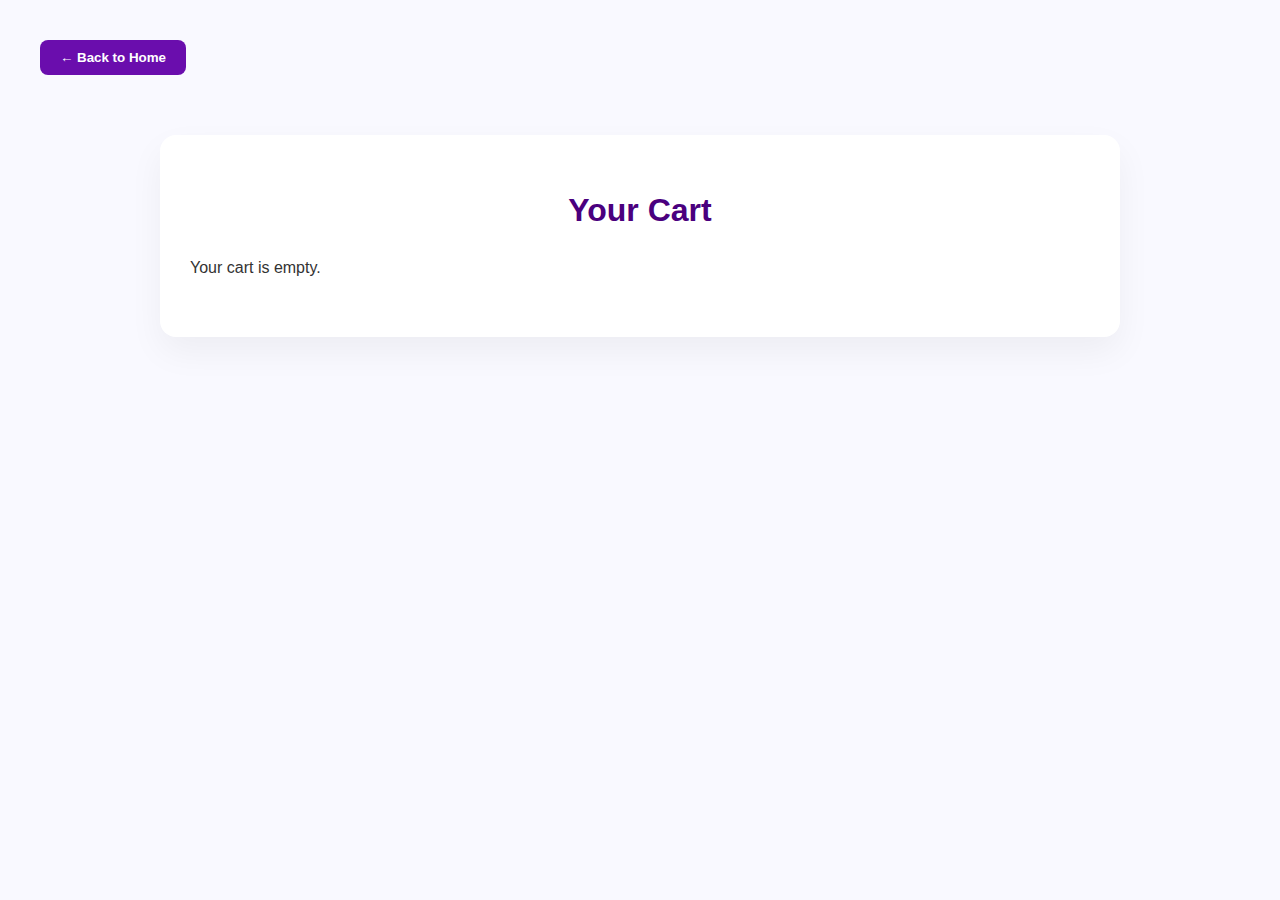
<file: cart.html>
<!DOCTYPE html>
<html lang="en">
<head>
  <meta charset="UTF-8" />
  <meta name="viewport" content="width=device-width, initial-scale=1.0"/>
  <title>Cart - Shoppify</title>
  <link rel="stylesheet" href="cart.css" />
</head>
<body>
  <div class="wrapper">
    <button class="back-btn" onclick="window.location.href='index.html'">← Back to Home</button>

    <div class="cart-container">
      <h2>Your Cart</h2>
      <div id="cart-items"></div>
      <div class="cart-total" id="cart-total"></div>
    </div>
  </div>
  <script src="cart.js" defer></script>
</body>

</html>
</file>
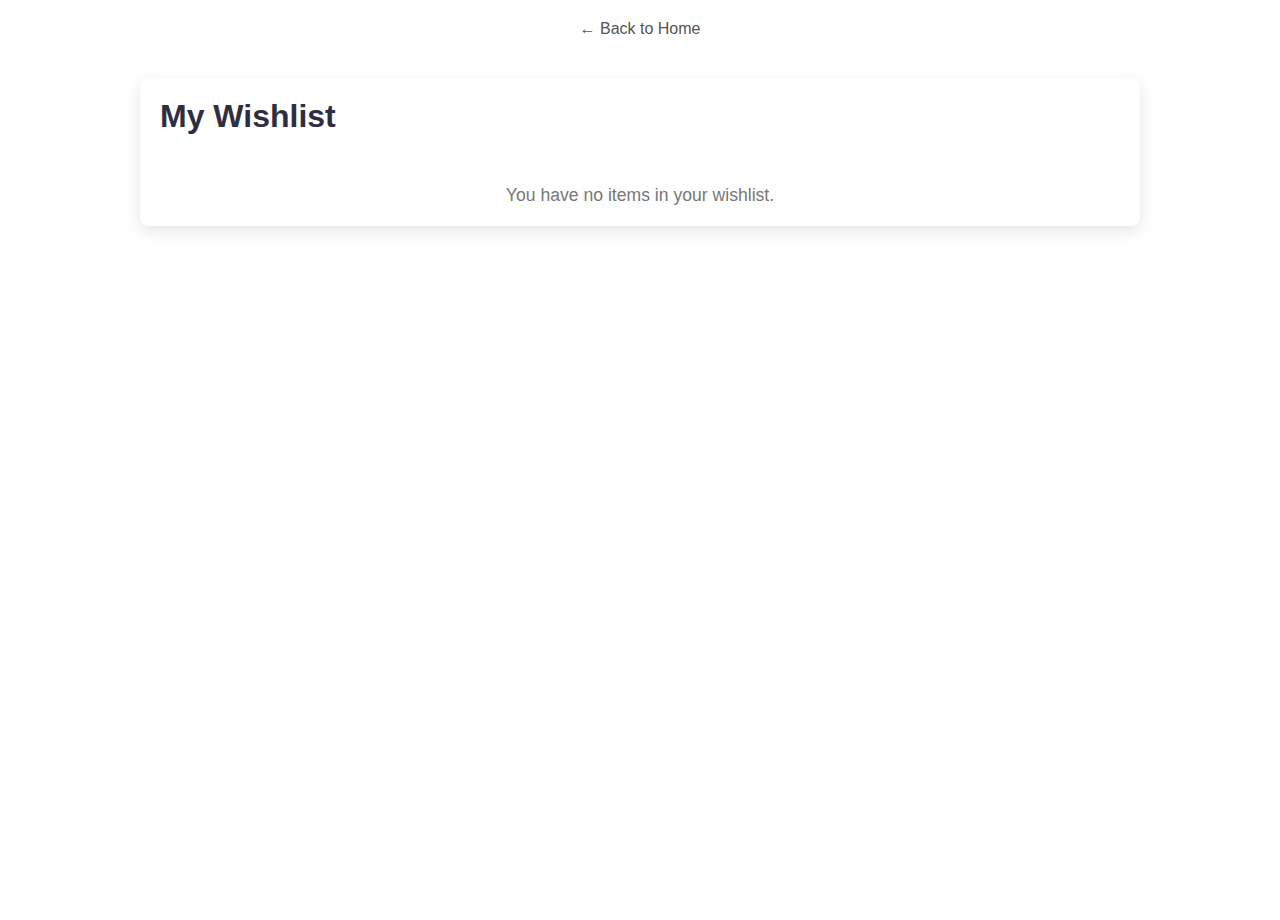
<file: wishlist.html>
<!DOCTYPE html>
<html lang="en">
<head>
  <meta charset="UTF-8" />
  <meta name="viewport" content="width=device-width, initial-scale=1.0"/>
  <title>My Wishlist – Shoppify</title>
  <link rel="stylesheet" href="style.css" />
  <style>
    /* Hide empty-msg until JS shows it */
    .empty-msg { display: none; text-align: center; margin-top: 30px; color: #777; }
  </style>
</head>
<body>
  <div class="container">
    <button class="back-btn">← Back to Home</button>
    <div class="wishlist-container">
      <h1>My Wishlist</h1>
      <div id="wishlist-items" class="wishlist-items"></div>
      <p id="empty-msg" class="empty-msg">You have no items in your wishlist.</p>
    </div>
  </div>

  <!-- Load your script LAST so elements exist -->
  <script src="wishlist.js"></script>
</body>
</html>
</file>
<file: cart.css>
/* CART*/
body {
  font-family: 'Segoe UI', Tahoma, Geneva, Verdana, sans-serif;
  background: #f9f9ff;
  margin: 0;
  padding: 0;
  color: #333;
}

.back-btn {
  margin: 20px;
  padding: 10px 20px;
  background-color: #6a0dad;
  color: white;
  border: none;
  border-radius: 8px;
  cursor: pointer;
  font-weight: bold;
  transition: background-color 0.3s ease;
}

.back-btn:hover {
  background-color: #4a007e;
}

.cart-container {
  max-width: 900px;
  margin: 40px auto;
  padding: 30px;
  background: white;
  border-radius: 16px;
  box-shadow: 0 15px 35px rgba(0, 0, 0, 0.05);
}

.cart-container h2 {
  text-align: center;
  margin-bottom: 30px;
  font-size: 2rem;
  color: #4a007e;
}

.cart-item {
  display: flex;
  align-items: center;
  justify-content: space-between;
  border-bottom: 1px solid #eee;
  padding: 20px 0;
  transition: transform 0.2s ease, box-shadow 0.2s ease;
}

.cart-item:hover {
  transform: scale(1.01);
  box-shadow: 0 4px 15px rgba(106, 13, 173, 0.1);
}

.cart-item img {
  width: 80px;
  height: 80px;
  object-fit: contain;
  border-radius: 10px;
  margin-right: 20px;
  transition: transform 0.3s;
}

.cart-image-link:hover img {
  transform: scale(1.05);
}

.cart-info {
  flex-grow: 1;
  display: flex;
  flex-direction: column;
}

.cart-info h4 {
  margin: 0;
  font-size: 1.1rem;
  font-weight: 600;
}

.cart-info p {
  margin: 5px 0;
  color: #555;
}

.quantity-controls {
  display: flex;
  align-items: center;
  gap: 8px;
  margin-top: 8px;
}

.quantity-controls button {
  background-color: #6a0dad;
  border: none;
  color: white;
  font-weight: bold;
  cursor: pointer;
  width: 32px;
  height: 32px;
  border-radius: 50%;
  font-size: 1.1rem;
  display: flex;
  align-items: center;
  justify-content: center;
  transition: background-color 0.3s ease;
  line-height: 1;
  padding: 0;
}


.quantity-controls button:hover {
  background-color: #3faee2;
}

.quantity-controls span.quantity {
  font-weight: bold;
  font-size: 1rem;
  min-width: 20px;
  text-align: center;
}

.cart-item > div:last-of-type {
  min-width: 80px;
  text-align: right;
  font-weight: bold;
  color: #6a0dad;
}

.remove-btn {
  background: transparent;
  border: none;
  font-size: 1.2rem;
  cursor: pointer;
  color: #ff4d4f;
  transition: color 0.3s ease;
  margin-left: 15px;
}

.remove-btn:hover {
  color: #d32f2f;
}

.cart-total {
  text-align: right;
  font-weight: bold;
  font-size: 1.4rem;
  color: #4a007e;
  margin-top: 30px;
}

.wrapper {
  padding: 20px;
}
</file>
<file: style.css>
* {
  margin: 0;
  padding: 0;
  box-sizing: border-box;
  font-family: sans-serif;
}
body { background-color: #fff; }
a { text-decoration: none; color: inherit; }


/* -------------------------------------------- H E A D E R --------------------------------------------------*/

/* Sticky Header */
.sticky-header {
  position: sticky;
  top: 0;
  display: flex;
  align-items: center;
  justify-content: space-between;
  background: #fff;
  padding: 10px 20px;
  box-shadow: 0 2px 8px rgba(0, 0, 0, 0.1);
  z-index: 1000;
}

/* Logo */
.logo-header a {
  font-size: 1.8rem;
  font-weight: bold;
  color: #2f2e41;
  text-decoration: none;
  padding: 0 20px;
}

/* Common Flex Groups */
.left-icons,
.search-header,
.logo-header {
  display: flex;
  align-items: center;
}

.left-icons {
  gap: 15px;
}

/* Icon Button (e.g., notification, search) */
.icon-btn {
  background: transparent;
  border: none;
  cursor: pointer;
  font-size: 1.5rem;
  position: relative;
  color: #2f2e41;
}

.icon-btn .badge {
  position: absolute;
  top: -5px;
  right: -10px;
  background: #ff4800;
  color: white;
  border-radius: 50%;
  padding: 2px 6px;
  font-size: 0.75rem;
}

/* Mobile Search Toggle (hidden by default) */
.mobile-search-toggle {
  display: none;
}

/* Bottom Bar for Mobile */
.bottom-bar {
  position: fixed;
  bottom: 0;
  width: 100%;
  display: flex;
  justify-content: space-around;
  background: #fff;
  padding: 10px 0;
  box-shadow: 0 -2px 8px rgba(0, 0, 0, 0.1);
  z-index: 1000;
}

.searchbox input{
    width: 200px;
    height: 20px;
    border: none;
    outline: none;
    background-color: transparent;
    color: #1f1f1f;
    font-size: 1rem;
    padding: 0px 10px;
}

.searchbox input::placeholder{
    color: #1d1d1d;
    font-weight: 400;
    letter-spacing: 2px;
    font-size: 0.8rem;
    font-family: poppins;
}

/* Responsive Helpers */
.desktop-only {
  display: flex;
}
.mobile-only {
  display: none;
}

/* -------------------------------------------- c O N T A I N E R --------------------------------------------------*/


.container{
    width: 100%;
    height: 100vh;
}

a{
    text-decoration: none;
}
/* SUMMER COLLECTION PART */
.section1{
    position: absolute;
    left: 15%;
    top: 50%;
    transform: translate(-15%,-50%);
}

.section1 img{
    height: 300px;
}

.section1But{
    position: absolute;
    top: 50%;
    left: 90%;
    transform: translate(-90%,-50%);
}

.section1But h1,h2{
    font-family: Roboto;
    font-weight: bold;
    margin: 0px;
    line-height: 60px;
    font-size: 4rem;
    text-shadow: 2px 2px 10px rgba(0,0,0,0.08);
    letter-spacing: 3px;
    color: #3d3d4a;
    text-transform: uppercase;
}

span{
    font-family: Roboto;
    color: #7a72ff;
}


.section1But h1{
    letter-spacing: 28px;
}

.btn{
    width: 150px;
    height: 40px;
    background-color: #2f2e41;
    color: white;
    border-radius: 10% 10% 10% 10% / 50% 50% 50% 50%;
    display: flex;
    justify-content: center;
    align-items: center;
    margin-top: 20px;
    font-family: calibri;
    font-size: 1rem;
    letter-spacing: 0.5px;
    font-weight: 600;
    box-shadow: 2px 2px 20px rgba(0,0,0,0.1);
    transition: all 0.3s ease-in-out;
    outline: none;
    cursor: pointer;
    border: transparent !important;
}

.btn:hover{
    box-shadow: 2px 2px 30px rgba(0,0,0,0.2);
    background-color: #7a72ff;
    transform: translateY(-5px);
}

/* SOCIAL MEDIA LINKS */

.iconArea a{
    display: flex;
    flex-direction: column;
    justify-content: center;
    align-items: center;
    padding: 20px 15px;
}

.iconArea{
    position: fixed;
    left: 30px;
    top: 50%;
    transform: translateY(-50%);
    border-radius: 20px;
    background-color: white;
    box-shadow: 2px 2px 30px rgba(167,158,245,0.2);
    z-index: 1;
    padding: 5px 0px;
}

.iconArea a i{
    font-size: 1.5rem;
    color: #2f2e41;
    transition: all 0.3s ease-in-out;
}

.iconArea a:hover .fa-facebook-f{
    color: #3b5998;
    transform: translateY(-5px);
}

.iconArea a:hover .fa-instagram{
    color: #3f729b;
    transform: translateY(-5px);
}

.iconArea a:hover .fa-twitter{
    color: #00acee;
    transform: translateY(-5px);
}

.iconArea a:hover .fa-youtube{
    color: #ff0000;
    transform: translateY(-5px);
}

/* -------------------------------------------- P R O D U C T S --------------------------------------------------*/


.productSec{
    position: relative;
    background-color: white;
    box-shadow: 2px 2px 30px rgba(167,158,245,0.2);
    display: flex;
    margin: 30px auto;
    flex-direction: column;
    align-items: center;
    padding: 40px 20px;
    margin-top: -60px;
    width: 85%;
    border-radius: 10px;
    background-size: 1000px;
}

.productSec h3{
    font-family: myriad pro;
    text-shadow: 2px 2px 10px rgba(0,0,0,0.08);
    font-weight: 700;
    font-size: 2rem;
    color: #323543;
    text-transform: uppercase;
    letter-spacing: 2px;
    margin: 20px;
    text-align: center;
}

.product{
    width: 100%;
    display: flex;
    justify-content: center;
    align-items: center;
    flex-wrap: wrap;
    margin: 10px 0px;
}

.productBox{
    width: 250px;
    height: 330px;
    border-radius: 8px;
    margin: 10px 30px;
    display: flex;
    flex-direction: column;
    justify-content: center;
    align-items: center;
    position: relative;
}

.productBox img{
    height: 180px;
}

.productBox p{
    font-family: poppins;
    font-weight: 500;
    color: #4d4d4d70;
    font-size: 0.9rem;
    letter-spacing: 0.5;
}

.productBox a{
    color: #2c2c2c;
    font-family: poppins;
    font-size: 1rem;
    text-decoration: none;
}

.productBox a:hover{
    text-decoration: underline;
}

.buyBtn{
    position: absolute;
    width: 140px;
    height: 40px;
    display: flex;
    display: none;
    justify-content: center;
    align-items: center;
    font-family: calibri;
    left: 50%;
    bottom: -20px;
    transform: translateX(-50%);
    border-radius: 15% 15% 15% 15% / 50% 50% 50% 50%;
    background: linear-gradient(120deg,#6b60ec,#a166f4);
    color: white;
    animation: glow 1.5s infinite alternate;;
}

.productBox:hover .buyBtn{
    box-shadow: 2px 2px 30px rgba(0,0,0,0.2);
    transform: translateX(-50%) translateY(-5px);
    display: flex;
}

.productBox:hover{
    box-shadow: 2px 2px 30px rgba(0,0,0,0.1);
    transform: translateY(-5px);
}

.productBox:hover a:last-child{
    color: #ffffff;
    transition: all 0.3s ease-in-out;
}

/* -------------------------------------------- A B O U T - U S --------------------------------------------------*/


.about{
    display: flex;
    width: 85%;
    margin: 50px auto;
    justify-content: space-around;
    align-items: center;
    padding: 30px;
    margin-bottom: 150px !important;
}

.aboutBox{
    width: 40%;
    font-family: myriad pro;
}

.aboutBox img{
    width: 100%;
    height: 100%;
    object-fit: contain;
}

.aboutBox h1{
    font-size: 3rem;
    color: #323543;
    font-weight: 700;
    margin: 0px;
}

.aboutBox h4{
    font-size: 2rem;
    color: #3d363670;
    font-weight: 700;
    margin-top: 10px;
    margin-bottom: 10px;
}

.aboutBox p{
    font-size: 1.2rem;
    color: #4d4d4d70;
    font-weight: 500;
    line-height: 1.5;
    letter-spacing: 0.5px;
}

/* -------------------------------------------- N O T I F I C A T I O N - B O X --------------------------------------------------*/


.Notification{
    width: 100%;
    height: 250px;
    margin-bottom: 30px;
    display: flex;
    flex-direction: column;
    justify-content: center;
    align-items: center;
}

.Notification h3{
    font-family: myriad pro;
    font-weight: 700;
    font-size: 2rem;
    color: #323543;
    text-transform: uppercase;
    letter-spacing: 2px;
}

.Notification p{
    font-family: poppins;
    font-weight: 500;
    color: #4d4d4d70;
    font-size: 1.2rem;
    text-align: center;
    width: 60%;
}

.notificationBox{
    width: 500px;
    background-color: white;
    border-radius: 7% 7% 7% 7% / 50% 50% 50% 50%;
    height: 60px;
    display: flex;
    justify-content: center;
    align-items: center;
    padding: 5px 20px;
    box-shadow: 2px 5px 30px rgba(167,158,245,0.2);
    margin-top: 30px;
}

.notificationBox input{
    width: 100%;
    height: 100%;
    border: none;
    outline: none;
    background-color: transparent;
    color: #1f1f1f;
    font-size: 1rem;
    padding: 0px 10px;
}

.notificationBox input::placeholder{
    color: #1d1d1d;
    font-weight: 400;
    letter-spacing: 2px;
    font-size: 0.8rem;
    font-family: poppins;
}

.subscribeBtn{
    width: 150px;
    height: 40px;
    background-color: #2f2e41;
    color: white;
    box-shadow: 2px 2px 30px rgba(0,0,0,0.1);
    font-size: 1rem;
    text-transform: uppercase;
    justify-content: center;
    align-items: center;
    font-family: poppins;
    display: flex;
    border-radius: 20px;
    transition: background-color 0.3s ease;
}

.subscribeBtn:hover{
    background-color: #7a72ff;
    transition: ease-in-out 0.3s;
}

/* -------------------------------------------- F O O T E R - S E C T I O N --------------------------------------------------*/


footer{
    width: 100%;
    height: 80px;
    background-color:black;
    display: flex;
    justify-content: center;
    align-items: center;
}

footer p{
    color: white;
    font-family: poppins;
    font-size: 1rem;
    letter-spacing: 0.5px;
}



/* -------------------------------------------- P R O D U C T - D E T A I L S --------------------------------------------------*/


/* Product Detail Page Styles */
.product-detail-wrapper {
  display: flex;
  flex-wrap: wrap;
  gap: 40px;
  padding: 40px;
  max-width: 1200px;
  margin: 0 auto;
  background-color: #ffffff;
  border-radius: 10px;
  box-shadow: 0 0 10px rgba(0, 0, 0, 0.08);
}

.product-image-container {
  flex: 1 1 40%;
  display: flex;
  align-items: center;
  justify-content: center;
}

.product-image-container img {
  max-width: 100%;
  height: auto;
  border-radius: 10px;
}

.product-info-container {
  flex: 1 1 50%;
  display: flex;
  flex-direction: column;
  gap: 10px;
}

.product-info-container h1 {
  font-size: 2.2rem;
  margin-bottom: 5px;
  color: #111;
}

.product-info-container .brand {
  color: #666;
  font-size: 0.95rem;
}

.stars {
  color: #ffc107;
  font-size: 4rem;
}

.price {
  font-size: 1.5rem;
  font-weight: bold;
  color: #c45500;
  margin: 10px 0;
}

.description {
  font-size: 1rem;
  line-height: 1.6;
  color: #333;
}

.product-action-container {
  flex: 1 1 100%;
  display: flex;
  flex-direction: column;
  gap: 10px;
  margin-top: 20px;
}

.product-action-container button {
  padding: 12px 20px;
  font-size: 1rem;
  border: none;
  border-radius: 6px;
  cursor: pointer;
  transition: 0.3s;
}

#add-to-cart {
  background-color: #ffd814;
  color: #111;
}

#add-to-cart:hover {
  background-color: #f7ca00;
}

.buy-now {
  background-color: #ffa41c;
  color: white;
}

.buy-now:hover {
  background-color: #ff8f00;
}

/* Extra Sections */
.extra-info {
  max-width: 1200px;
  margin: 40px auto;
  padding: 0 40px;
}

.extra-info h2 {
  font-size: 1.6rem;
  margin-top: 30px;
  color: #111;
}

.extra-info p {
  font-size: 1rem;
  color: #444;
  line-height: 1.6;
}

.similar-products {
  display: flex;
  flex-wrap: wrap;
  gap: 20px;
  margin-top: 20px;
}

.similar-products .productBox {
  flex: 1 1 180px;
  border: 1px solid #eee;
  border-radius: 8px;
  padding: 15px;
  text-align: center;
  background-color: #fafafa;
  transition: transform 0.2s ease;
  cursor: pointer;
}

.similar-products .productBox:hover {
  transform: scale(1.03);
}

.similar-products img {
  width: 100%;
  height: auto;
  max-height: 150px;
  object-fit: contain;
  margin-bottom: 10px;
}

.similar-products p {
  font-weight: 500;
  color: #222;
}

.similar-products a {
  display: block;
  margin-top: 5px;
  color: #c45500;
  font-weight: bold;
  text-decoration: none;
}

/* Go Back Button */
.back-btn {
  margin: 20px auto;
  display: block;
  background: transparent;
  border: none;
  font-size: 1rem;
  color: #555;
  cursor: pointer;
}

.back-btn:hover {
  text-decoration: underline;
}

/* SKU and Stock */
.sku {
  font-size: 0.9rem;
  color: #777;
  margin-bottom: 5px;
}

.stock {
  font-size: 1rem;
  color: #007600;
  margin: 10px 0;
}

.shipping {
  font-size: 0.95rem;
  color: #555;
  margin-bottom: 20px;
}

/* Selectors */
.selectors {
  display: flex;
  gap: 20px;
  margin: 20px 0;
}

.selector label {
  margin-right: 8px;
  font-weight: 500;
}

.selector select,
.selector input[type="number"] {
  padding: 6px 8px;
  font-size: 1rem;
  border: 1px solid #ccc;
  border-radius: 4px;
}

/*--------------------------------------------------- W I S H L I S T -----------------------------------------------------*/

.wishlist-btn {
  background: #fff;
  color: #c45500;
  border: 1px solid #c45500;
  padding: 10px;
  font-size: 1rem;
  border-radius: 25px;
  cursor: pointer;
  transition: all 0.3s;
}

.wishlist-btn:hover {
  background: #c45500;
  color: #fff;
}

.wishlist-container {
  max-width: 1000px;
  margin: 40px auto;
  padding: 20px;
  background: #fff;
  border-radius: 8px;
  box-shadow: 0 5px 15px rgba(0,0,0,0.1);
}
.wishlist-container h1 {
  font-size: 2rem;
  margin-bottom: 20px;
  color: #2f2e41;
}
.wishlist-items {
  display: grid;
  grid-template-columns: repeat(auto-fill, minmax(200px, 1fr));
  gap: 20px;
}
.wishlist-card {
  background: #fafafa;
  border: 1px solid #eee;
  border-radius: 8px;
  overflow: hidden;
  transition: transform 0.2s;
  display: flex;
  flex-direction: column;
}
.wishlist-card:hover {
  transform: translateY(-5px);
}

.card-image img {
  width: 100%;
  height: 150px;
  object-fit: contain;
  background: #fff;
}
.card-info {
  padding: 15px;
  display: flex;
  flex-direction: column;
  gap: 10px;
}
.card-info h3 {
  font-size: 1.1rem;
  margin: 0;
  color: #111;
}
.card-info .price {
  color: #c45500;
  font-weight: bold;
}
.card-info button {
  padding: 8px;
  font-size: 0.9rem;
  border: none;
  border-radius: 5px;
  cursor: pointer;
  transition: background 0.3s;
}
.view-btn {
  background: #2f2e41;
  color: #fff;
}
.view-btn:hover {
  background: #7a72ff;
}
.remove-btn {
  background: #f44336;
  color: #fff;
}
.remove-btn:hover {
  background: #d32f2f;
}
.empty-msg {
  text-align: center;
  font-size: 1.1rem;
  color: #777;
  margin-top: 30px;
}

.header-icons {
  display: flex;
  gap: 20px;
}


/* -------------------------------------------- S E A R C H - P A G E --------------------------------------------------*/


.search-results-container {
  max-width: 1200px;
  margin: auto;
}

#results {
  display: grid;
  grid-template-columns: repeat(auto-fill, minmax(220px, 1fr));
  gap: 20px;
  margin-top: 20px;
}


/* -------------------------------------------- D I S C O U N T --------------------------------------------------*/


.discount-label {
  background-color: red;
  color: white;
  padding: 6px 12px;
  font-size: 16px;
  font-weight: bold;
  display: inline-block;
  margin-bottom: 10px;
  border-radius: 5px;
}

.original-price {
  text-decoration: line-through;
  color: #888;
  font-size: 16px;
}

.discounted-price {
  color: #ff4d4d;
  font-size: 22px;
  font-weight: bold;
}



/* -------------------------------------------- R E S P O N S I V E - S T Y L E S --------------------------------------------------*/


@media (max-width: 1100px) {
  .section1 {
    position: static;
    text-align: center;
    transform: none;
    margin-top: 40px;
  }

  .section1 img {
    height: 280px; 
    max-width: 95%;
    width: auto;
  }

  .section1But {
    position: static;
    text-align: center;
    transform: none;
    margin-top: 30px;
    margin-bottom: 80px;
  }

  .section1But h1,
  .section1But h2 {
    font-size: 3rem; 
    line-height: 1.3;
    letter-spacing: 6px;
  }

  .btn {
    margin: 30px auto;
    width: 180px; 
    height: 50px; 
    font-size: 1.2rem;
  }

  .iconArea {
    position: static;
    margin: 40px auto 0 auto;
    display: flex;
    justify-content: center;
    gap: 20px;
    box-shadow: none;
    background-color: transparent;
  }

  .iconArea a {
    padding: 15px; 
    font-size: 1.8rem; 
  }

  .product {
    flex-direction: column;
    align-items: center;
  }

  .productBox {
    margin: 20px 0;
    width: 95%; 
    max-width: 450px; 
  }

  .about {
    flex-direction: column;
    gap: 40px;
    text-align: center;
  }

  .aboutBox {
    width: 95%;
  }

  .Notification p {
    font-size: 1.2rem; 
    width: 95%;
  }

  .notificationBox {
    flex-direction: column;
    width: 95%;
    height: auto;
    padding: 20px;
    gap: 15px;
  }

  .subscribeBtn {
    width: 100%;
    height: 50px;
    font-size: 1.1rem;
  }
}




/* Small Mobile Devices (max-width: 480px) */
@media (max-width: 480px) {
  .section1But h1,
  .section1But h2 {
    font-size: 1.6rem;
    letter-spacing: 2px;
  }

  .logo-header a {
    font-size: 1.5rem;
  }

  .btn {
    width: 130px;
    font-size: 0.9rem;
  }

  .searchbox {
    display: none;
  }

   .search-header .searchbox {
    display: none;
  }

  .mobile-search-toggle .searchbox {
    display: flex;
  }
}

/* Tablets and Small Screens (max-width: 768px) */
@media (max-width: 768px) {
  .desktop-only {
    display: none;
  }

  .mobile-only {
    display: flex;
  }

  .searchbox input {
    width: 120px;
  }

  .mobile-search-toggle {
    display: none;
    width: 100%;
    justify-content: center;
    padding: 10px;
  }

  .mobile-search-toggle .searchbox input {
    width: 80%;
  }
}

/* Desktop and Larger Screens (min-width: 769px) */
@media (min-width: 769px) {
  .mobile-search-toggle,
  .mobile-search-icon {
    display: none !important;
  }
}
</file>
